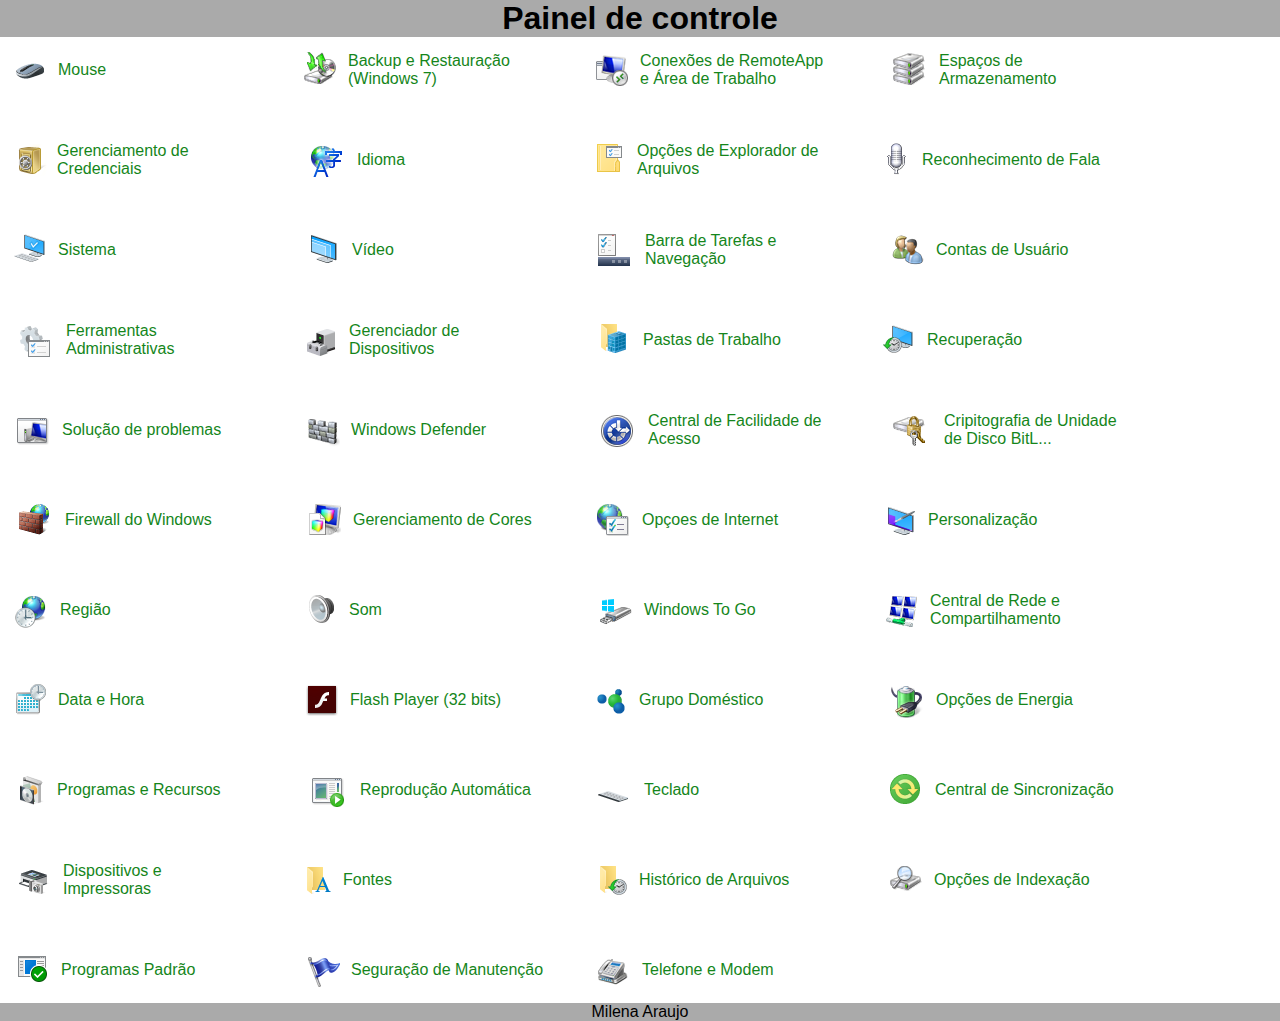
<file: index.html>
<!DOCTYPE html>
<html lang="pt-BR">
<head>
    <meta charset="UTF-8">
    <meta name="viewport" content="width=device-width, initial-scale=1.0">
    <link rel="stylesheet" href="./style.css">
    <title>Painel de Controle</title>
</head>
<body>
    <header>
        <h1>Painel de controle</h1>
    </header>
    <main>
        <a href="./pages/mouse.html" class="item-container" title="Executar: control mouse">
            <div class="img-container">
                <img src="./icones/22.PNG" alt="Mouse" class="item-imagem">
            </div>
            <span class="item-titulo">Mouse</span>
        </a>
        <a href="./pages/backuperestauracao.html" class="item-container" title="Executar: sdclt">
            <div class="img-container">
                <img src="./icones/3.PNG" alt="Backup e Restauração (Windows 7)" class="item-imagem">
            </div>
            <span class="item-titulo">Backup e Restauração (Windows 7)</span>
        </a>
        <a href="./pages/areadetrabalhoremota.html" class="item-container" title="Executar: mstsc">
            <img src="./icones/8.PNG" alt="Conexões de RemoteApp e Área de Trabalho" class="item-imagem">
            <span class="item-titulo">Conexões de RemoteApp e Área de Trabalho</span>
        </a>
        <a href="./pages/espacosdearmazenamento.html" class="item-container" title="Executar: control">
            <img src="./icones/13.PNG" alt="Espaços de Armazenamento" class="item-imagem">
            <span class="item-titulo">Espaços de Armazenamento</span>
        </a>
        <a href="./pages/gerenciadordecredenciais.html" class="item-container" title="Executar: control">
                <img src="./icones/16.PNG" alt="Gerenciamento de Credenciais" class="item-imagem">
                <span class="item-titulo">Gerenciamento de Credenciais</span>   
        </a>
        <a href="./pages/idioma.html" class="item-container" title="Executar: lpksetup ou intl.cpl">
            <img src="./icones/47.PNG" alt="Idioma" class="item-imagem">
            <span class="item-titulo">Idioma</span>   
        </a>
        <a href="./pages/opçõesdoexploradordearquivos.html" class="item-container" title="Executar: control folders">
            <img src="./icones/26.PNG" alt="Opções de Explorador de Arquivos" class="item-imagem">
            <span class="item-titulo">Opções de Explorador de Arquivos</span>   
        </a>
        <a href="./pages/reconhecimentodefala.html" class="item-container" title="Executar: control">
            <img src="./icones/30.PNG" alt="Reconhecimento de Fala" class="item-imagem">
            <span class="item-titulo">Reconhecimento de Fala</span>   
        </a>
        <a href="./pages/sistema.html" class="item-container" title="Executar: msinfo32">
            <img src="./icones/35.PNG" alt="Sistema" class="item-imagem">
            <span class="item-titulo">Sistema</span>   
        </a>
        <a href="./pages/video.html" class="item-container" title="Executar: control">
            <img src="./icones/44.PNG" alt="Vídeo" class="item-imagem">
            <span class="item-titulo">Vídeo</span>   
        </a>
        <a href="./pages/barradetarefasenavegacao.html" class="item-container" title="Executar: control.exe /name Microsoft.TaskbarandStartMenu">
            <img src="./icones/4.PNG" alt="Barra de Tarefas e Navegação" class="item-imagem">
            <span class="item-titulo">Barra de Tarefas e Navegação</span>   
        </a>
        <a href="./pages/contasdeusuario.html" class="item-container" title="Executar: control.exe /name Microsoft.UserAccounts">
            <img src="./icones/9.PNG" alt="Contas de Usuário" class="item-imagem">
            <span class="item-titulo">Contas de Usuário</span>   
        </a>
        <a href="./pages/ferramentasadministrativas.html" class="item-container" title="Executar: control admintools">
            <img src="./icones/14.PNG" alt="Ferramentas Administrativas" class="item-imagem">
            <span class="item-titulo">Ferramentas Administrativas</span>   
        </a>
        <a href="./pages/gerenciadordedispositivos.html" class="item-container" title="Executar: hdwwiz.cpl ou devmgmt.msc">
            <img src="./icones/17.PNG" alt="Gerenciador de Dispositivos" class="item-imagem">
            <span class="item-titulo">Gerenciador de Dispositivos</span>   
        </a>
        <a href="./pages/pastasdetrabalho.html" class="item-container" title="Executar: control">
            <img src="./icones/27.PNG" alt="Pastas de Trabalho" class="item-imagem">
            <span class="item-titulo">Pastas de Trabalho</span>   
        </a>
        <a href="./pages/recuperacao.html" class="item-container" title="Executar: control">
            <img src="./icones/31.PNG" alt="Recuperação" class="item-imagem">
            <span class="item-titulo">Recuperação</span>   
        </a>
        <a href="./pages/solucaodeproblemas.html" class="item-container" title="Executar: control.exe /name Microsoft.Troubleshooting">
            <img src="./icones/36.PNG" alt="Solução de problemas" class="item-imagem">
            <span class="item-titulo">Solução de problemas</span>   
        </a>
        <a href="./pages/windowsdefender.html" class="item-container" title="Executar: control">
            <img src="./icones/42.PNG" alt="Windows Defender" class="item-imagem">
            <span class="item-titulo">Windows Defender</span>   
        </a>
        <a href="./pages/centraldefacilidadedeacesso.html" class="item-container" title="Executar: control">
            <img src="./icones/5.PNG" alt="Central de Facilidade de Acesso" class="item-imagem">
            <span class="item-titulo">Central de Facilidade de Acesso</span>   
        </a>
        <a href="./pages/cripitografiadeunidadedediscobitl.html" class="item-container" title="Executar: control">
            <img src="./icones/10.PNG" alt="Cripitografia de Unidade de Disco BitL..." class="item-imagem">
            <span class="item-titulo">Cripitografia de Unidade de Disco BitL...</span>   
        </a>
        <a href="./pages/firewalldowindows.html" class="item-container" title="Executar: firewall.cpl">
            <img src="./icones/40.PNG" alt="Firewall do Windows" class="item-imagem">
            <span class="item-titulo">Firewall do Windows</span>   
        </a>
        <a href="./pages/gerenciamentodecores.html" class="item-container" title="Executar: colorcpl">
            <img src="./icones/18.PNG" alt="Gerenciamento de Cores" class="item-imagem">
            <span class="item-titulo">Gerenciamento de Cores</span>   
        </a>
        <a href="./pages/opcoesdainternet.html" class="item-container" title="Executar: inetcpl.cpl">
            <img src="./icones/23.PNG" alt="Opçoes de Internet" class="item-imagem">
            <span class="item-titulo">Opçoes de Internet</span>   
        </a>
        <a href="./pages/personalizacao.html" class="item-container" title="Executar: control">
            <img src="./icones/41.PNG" alt="Personalização" class="item-imagem">
            <span class="item-titulo">Personalização</span>   
        </a>
        <a href="./pages/regiao.html" class="item-container" title="Executar: intl.cpl">
            <img src="./icones/32.PNG" alt="Região" class="item-imagem">
            <span class="item-titulo">Região</span>   
        </a>
        <a href="./pages/som.html" class="item-container" title="Executar: mmsys.cpl">
            <img src="./icones/37.PNG" alt="Som" class="item-imagem">
            <span class="item-titulo">Som</span>   
        </a>
        <a href="./pages/windowstogo.html" class="item-container" title="Executar: control">
            <img src="./icones/46.PNG" alt="Windows To Go" class="item-imagem">
            <span class="item-titulo">Windows To Go</span>   
        </a>
        <a href="./pages/centralderedeecompartilhamento.html" class="item-container" title="Executar: control">
            <img src="./icones/6.PNG" alt="Central de Rede e Compartilhamento" class="item-imagem">
            <span class="item-titulo">Central de Rede e Compartilhamento</span>   
        </a>
        <a href="./pages/dataehora.html" class="item-container" title="Executar: timedate.cpl">
            <img src="./icones/11.PNG" alt="Data e Hora" class="item-imagem">
            <span class="item-titulo">Data e Hora</span>   
        </a>
        <a href="./pages/flashplayer(32bits).html" class="item-container" title="Executar: control">
            <img src="./icones/43.PNG" alt="Flash Player (32 bits)" class="item-imagem">
            <span class="item-titulo">Flash Player (32 bits)</span>   
        </a>
        <a href="./pages/grupodomestico.html" class="item-container" title="Executar: control">
            <img src="./icones/45.PNG" alt="Grupo Doméstico" class="item-imagem">
            <span class="item-titulo">Grupo Doméstico</span>   
        </a>
        <a href="./pages/opcoesdeenergia.html" class="item-container" title="Executar: powercfg.cpl">
            <img src="./icones/24.PNG" alt="Opções de Energia" class="item-imagem">
            <span class="item-titulo">Opções de Energia</span>   
        </a>
        <a href="./pages/programaserecursos.html" class="item-container" title="Executar: appwiz.cpl">
            <img src="./icones/28.PNG" alt="Programas e Recursos" class="item-imagem">
            <span class="item-titulo">Programas e Recursos</span>   
        </a>
        <a href="./pages/reproducaoautomatica.html" class="item-container" title="Executar: control">
            <img src="./icones/33.PNG" alt="Reprodução Automática" class="item-imagem">
            <span class="item-titulo">Reprodução Automática</span>   
        </a>
        <a href="./pages/teclado.html" class="item-container" title="Executar: control keyboard">
            <img src="./icones/38.PNG" alt="Teclado" class="item-imagem">
            <span class="item-titulo">Teclado</span>   
        </a>
        <a href="./pages/centraldesincronização.html" class="item-container" title="Executar: mobsync">
            <img src="./icones/7.PNG" alt="Central de Sincronização" class="item-imagem">
            <span class="item-titulo">Central de Sincronização</span>   
        </a>
        <a href="./pages/dispositivoseimpressoras.html" class="item-container" title="Executar: control printers">
            <img src="./icones/12.PNG" alt="Dispositivos e Impressoras" class="item-imagem">
            <span class="item-titulo">Dispositivos e Impressoras</span>   
        </a>
        <a href="./pages/fontes.html" class="item-container" title="Executar: fonts">
            <img src="./icones/15.PNG" alt="Fontes" class="item-imagem">
            <span class="item-titulo">Fontes</span>   
        </a>
        <a href="./pages/historicodearquivos.html" class="item-container" title="Executar: control">
            <img src="./icones/19.PNG" alt="Histórico de Arquivos" class="item-imagem">
            <span class="item-titulo">Histórico de Arquivos</span>   
        </a>
        <a href="./pages/opcoesdeindexacao.html" class="item-container" title="Executar: control">
            <img src="./icones/25.PNG" alt="Opções de Indexação" class="item-imagem">
            <span class="item-titulo">Opções de Indexação</span>   
        </a>
        <a href="./pages/programaspadrao.html" class="item-container" title="Executar: computerdefaults">
            <img src="./icones/29.PNG" alt="Programas Padrão" class="item-imagem">
            <span class="item-titulo">Programas Padrão</span>   
        </a>
        <a href="./pages/segurancaemanutencao.html" class="item-container" title="Executar: wscui.cpl">
            <img src="./icones/34.PNG" alt="Seguração de Manutenção" class="item-imagem">
            <span class="item-titulo">Seguração de Manutenção</span>   
        </a>
        <a href="./pages/telefoneemodem.html" class="item-container" title="Executar: telephon.cpl">
            <img src="./icones/39.PNG" alt="Telefone e Modem" class="item-imagem">
            <span class="item-titulo">Telefone e Modem</span>   
        </a>
    </main>
    <footer>
        <span>Milena Araujo</span>
    </footer>
</body>
</html>
</file>
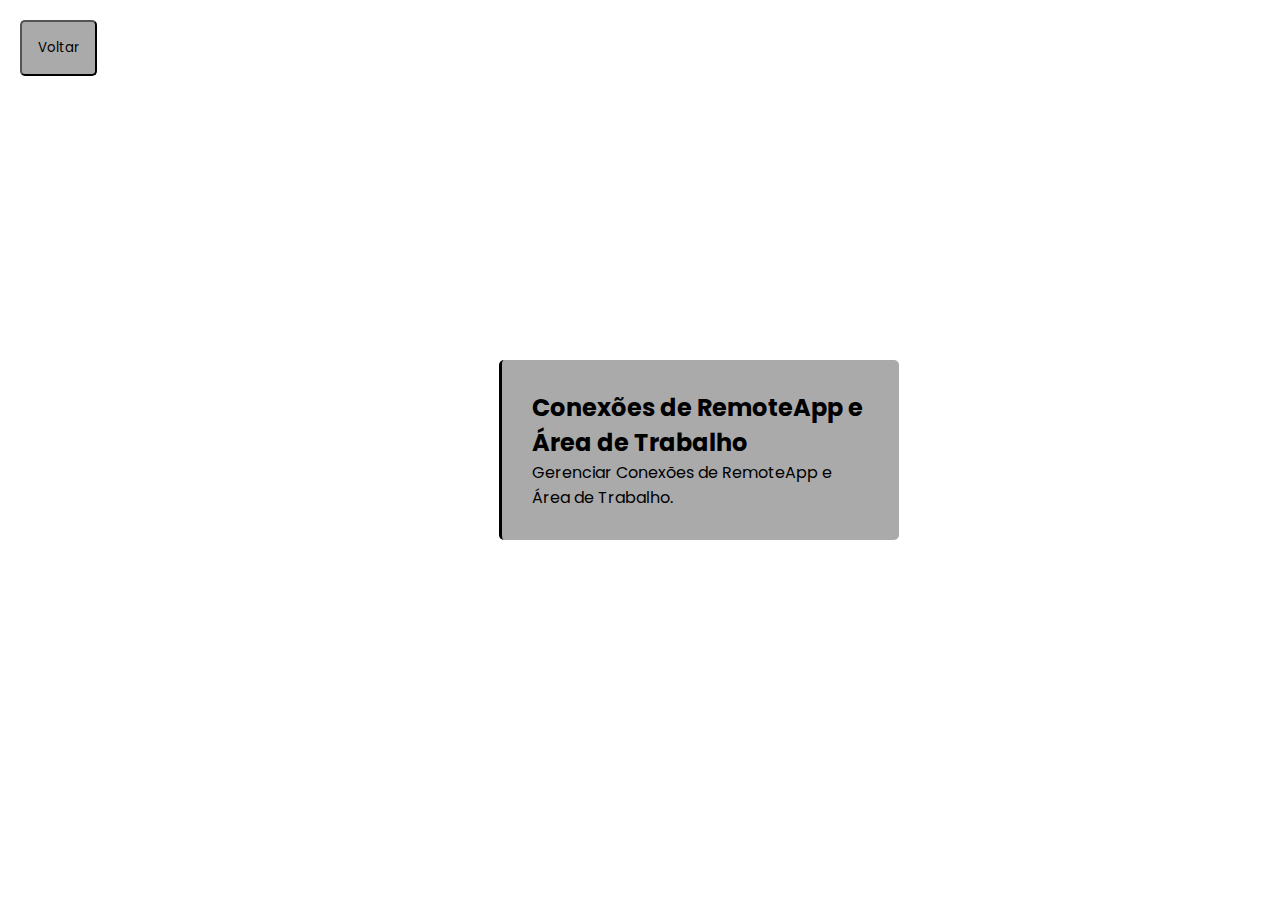
<file: pages/areadetrabalhoremota.html>
<!DOCTYPE html>
<html lang="pt-BR">
<head>
    <meta charset="UTF-8">
    <meta name="viewport" content="width=device-width, initial-scale=1.0">
    <link rel="stylesheet" href="./style.css">
    <title>Conexões de RemoteApp e Área de Trabalho</title>
    <link rel="stylesheet" href="https://fonts.googleapis.com/css2?family=Poppins:ital,wght@0,200;0,400;0,600;1,200;1,400;1,600&display=swap"
    rel="stylesheet"
    />
</head>
</html>
</head>
<body>
    <a href="../index.html" class="button-container" title="Voltar para o Painel de Controle">
        <button type="button" class="button">Voltar</button>
    </a>
    <div class="row">
        <div class= "card green">
            <h2>Conexões de RemoteApp e Área de Trabalho</h2>
            <p>Gerenciar Conexões de RemoteApp e Área de Trabalho.</p>
    </div>
</body>
</html>
</file>
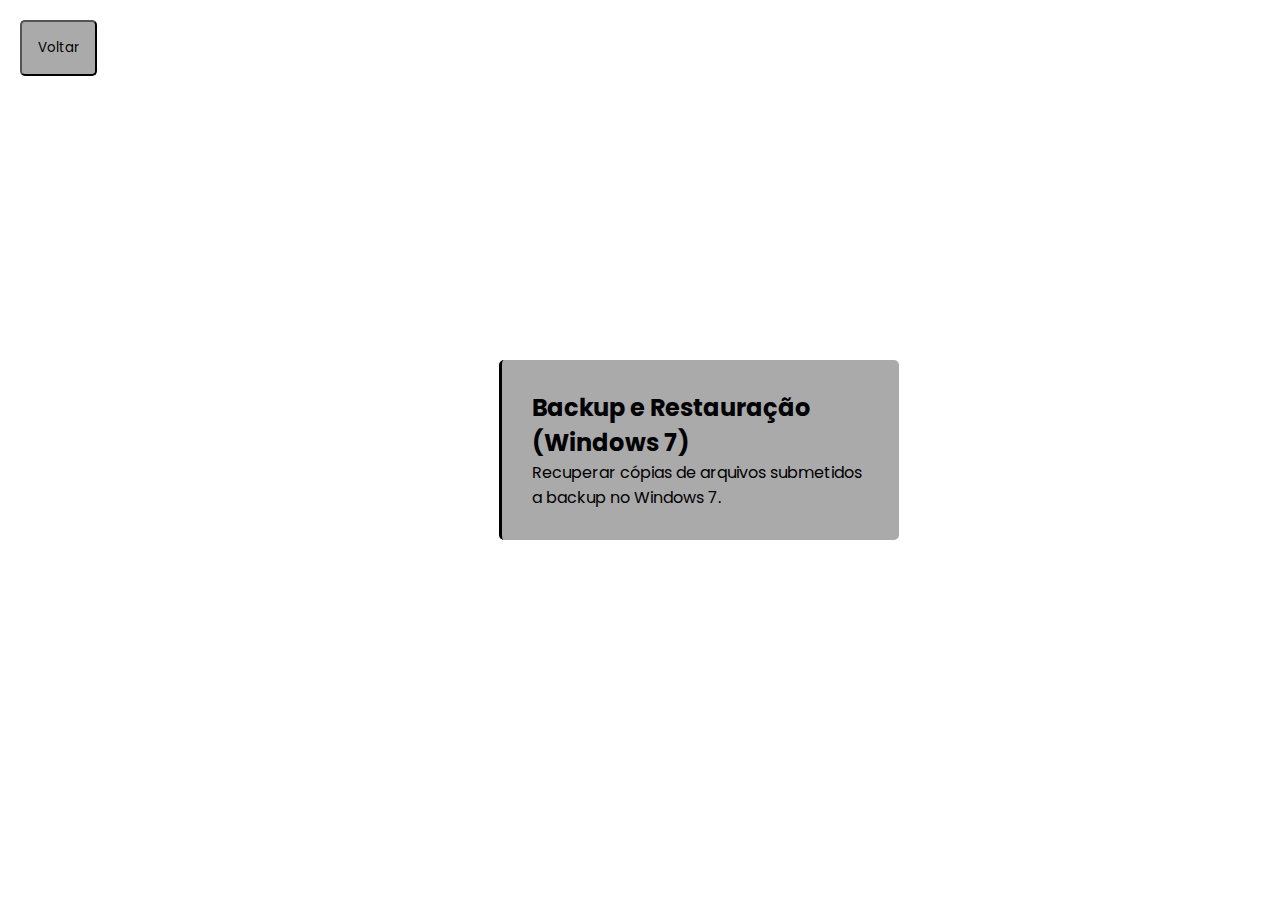
<file: pages/backuperestauracao.html>
<!DOCTYPE html>
<html lang="pt-BR">
<head>
    <meta charset="UTF-8">
    <meta name="viewport" content="width=device-width, initial-scale=1.0">
    <link rel="stylesheet" href="./style.css">
    <title>Backup e Restauração (Windows 7)</title>
    <link rel="stylesheet" href="https://fonts.googleapis.com/css2?family=Poppins:ital,wght@0,200;0,400;0,600;1,200;1,400;1,600&display=swap"
    rel="stylesheet"
    />
</head>
<body>
    <a href="../index.html" class="button-container" title="Voltar para o Painel de Controle">
        <button type="button" class="button">Voltar</button>
    </a>
    <div class="row">
        <div class= "card green">
            <h2>Backup e Restauração (Windows 7)</h2>
            <p>Recuperar cópias de arquivos submetidos a backup no Windows 7.</p>
    </div>
</body>
</html>
</file>
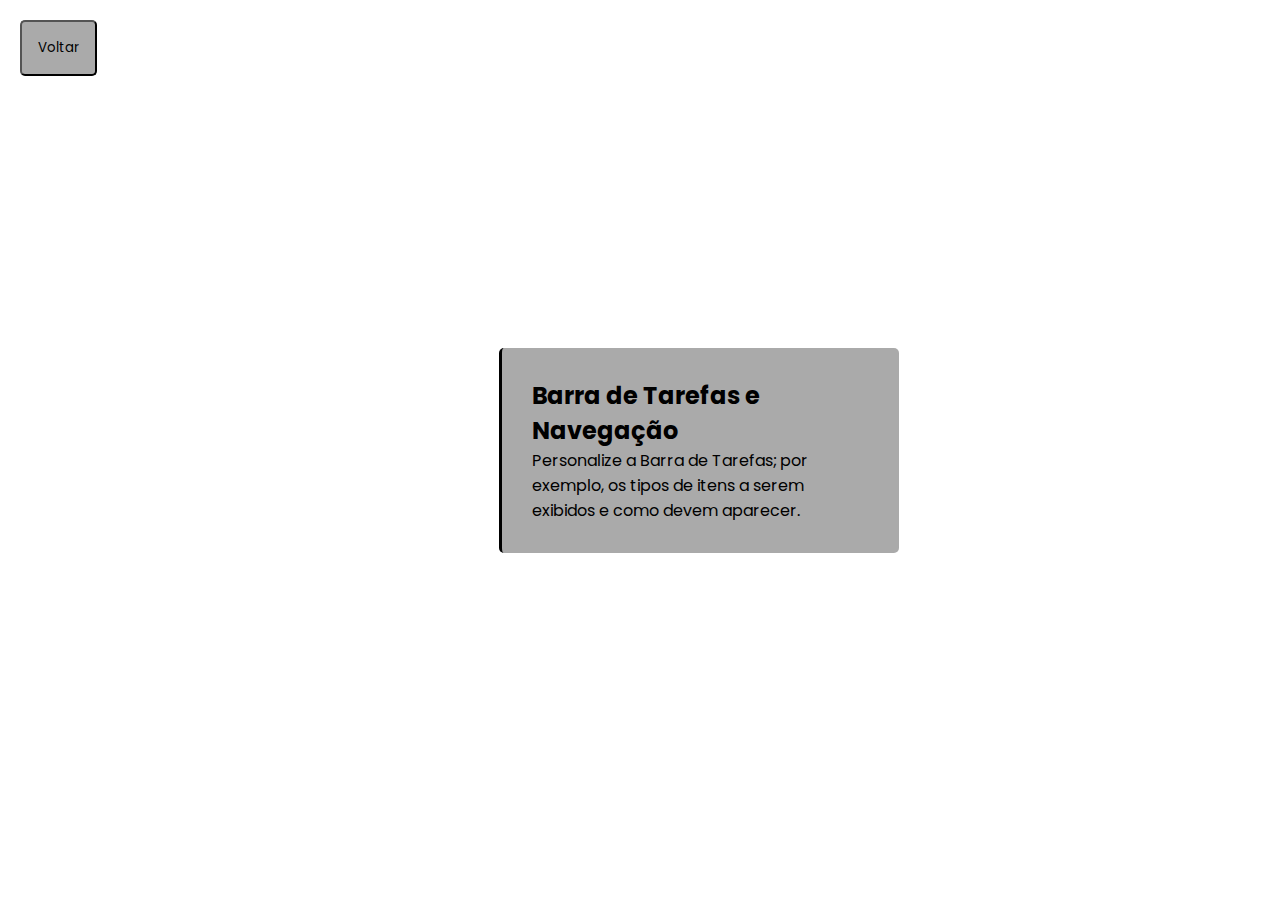
<file: pages/barradetarefasenavegacao.html>
<!DOCTYPE html>
<html lang="pt-BR">
<head>
    <meta charset="UTF-8">
    <meta name="viewport" content="width=device-width, initial-scale=1.0">
    <link rel="stylesheet" href="./style.css">
    <title>Barra de Tarefas e Navegação</title>
    <link rel="stylesheet" href="https://fonts.googleapis.com/css2?family=Poppins:ital,wght@0,200;0,400;0,600;1,200;1,400;1,600&display=swap"
    rel="stylesheet"
    />
</head>
<body>
    <a href="../index.html" class="button-container" title="Voltar para o Painel de Controle">
        <button type="button" class="button">Voltar</button>
    </a>
    <div class="row">
        <div class= "card green">
            <h2>Barra de Tarefas e Navegação</h2>
            <p>Personalize a Barra de Tarefas; por exemplo, os tipos de itens a serem exibidos e como devem aparecer.</p>
    </div>
</body>
</html>
</file>
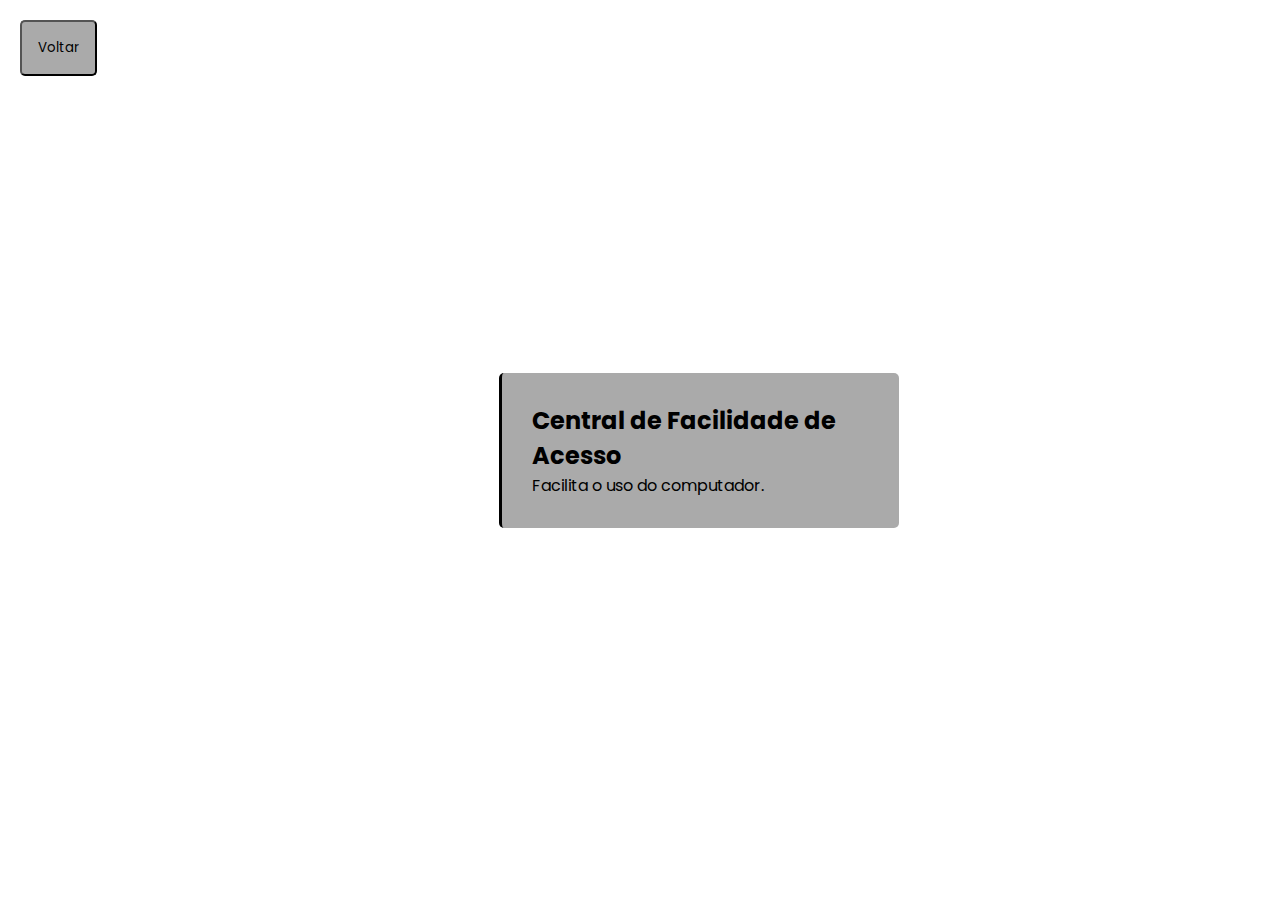
<file: pages/centraldefacilidadedeacesso.html>
<!DOCTYPE html>
<html lang="pt-BR">
<head>
    <meta charset="UTF-8">
    <meta name="viewport" content="width=device-width, initial-scale=1.0">
    <link rel="stylesheet" href="./style.css">
    <title>Central de Facilidade de Acesso</title>
    <link rel="stylesheet" href="https://fonts.googleapis.com/css2?family=Poppins:ital,wght@0,200;0,400;0,600;1,200;1,400;1,600&display=swap"
    rel="stylesheet"
    />
</head>
<body>
    <a href="../index.html" class="button-container" title="Voltar para o Painel de Controle">
        <button type="button" class="button">Voltar</button>
    </a>
    <div class="row">
        <div class= "card green">
            <h2>Central de Facilidade de Acesso</h2>
            <p>Facilita o uso do computador.</p>
    </div>
</body>
</html>
</file>
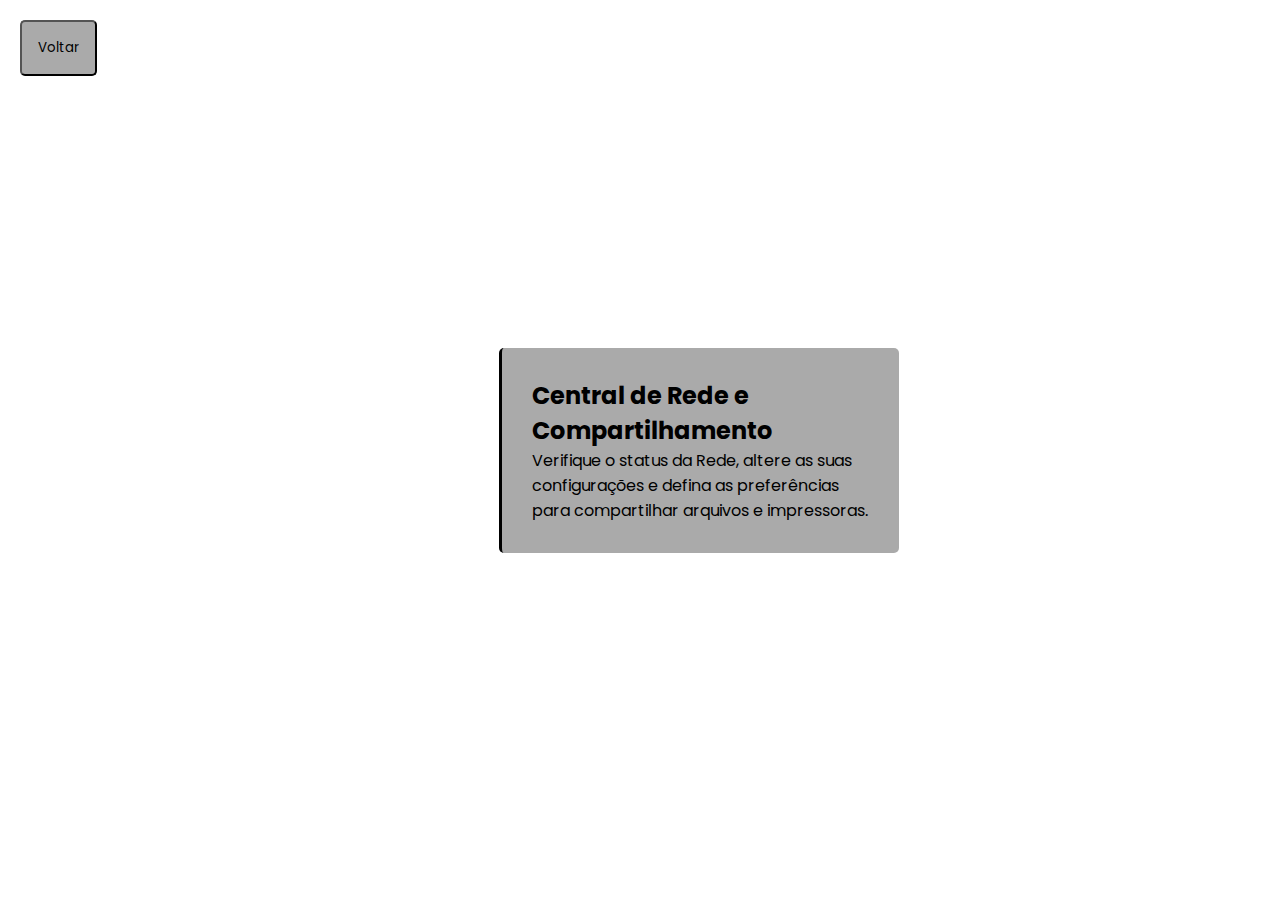
<file: pages/centralderedeecompartilhamento.html>
<!DOCTYPE html>
<html lang="pt-BR">
<head>
    <meta charset="UTF-8">
    <meta name="viewport" content="width=device-width, initial-scale=1.0">
    <link rel="stylesheet" href="./style.css">
    <title>Central de Rede e Compartilhamento</title>
    <link rel="stylesheet" href="https://fonts.googleapis.com/css2?family=Poppins:ital,wght@0,200;0,400;0,600;1,200;1,400;1,600&display=swap"
    rel="stylesheet"
    />
</head>
<body>
    <a href="../index.html" class="button-container" title="Voltar para o Painel de Controle">
        <button type="button" class="button">Voltar</button>
    </a>
    <div class="row">
        <div class= "card green">
            <h2>Central de Rede e Compartilhamento</h2>
            <p>Verifique o status da Rede, altere as suas configurações e defina as preferências para compartilhar arquivos e impressoras.</p>
    </div>
</body>
</html>
</file>
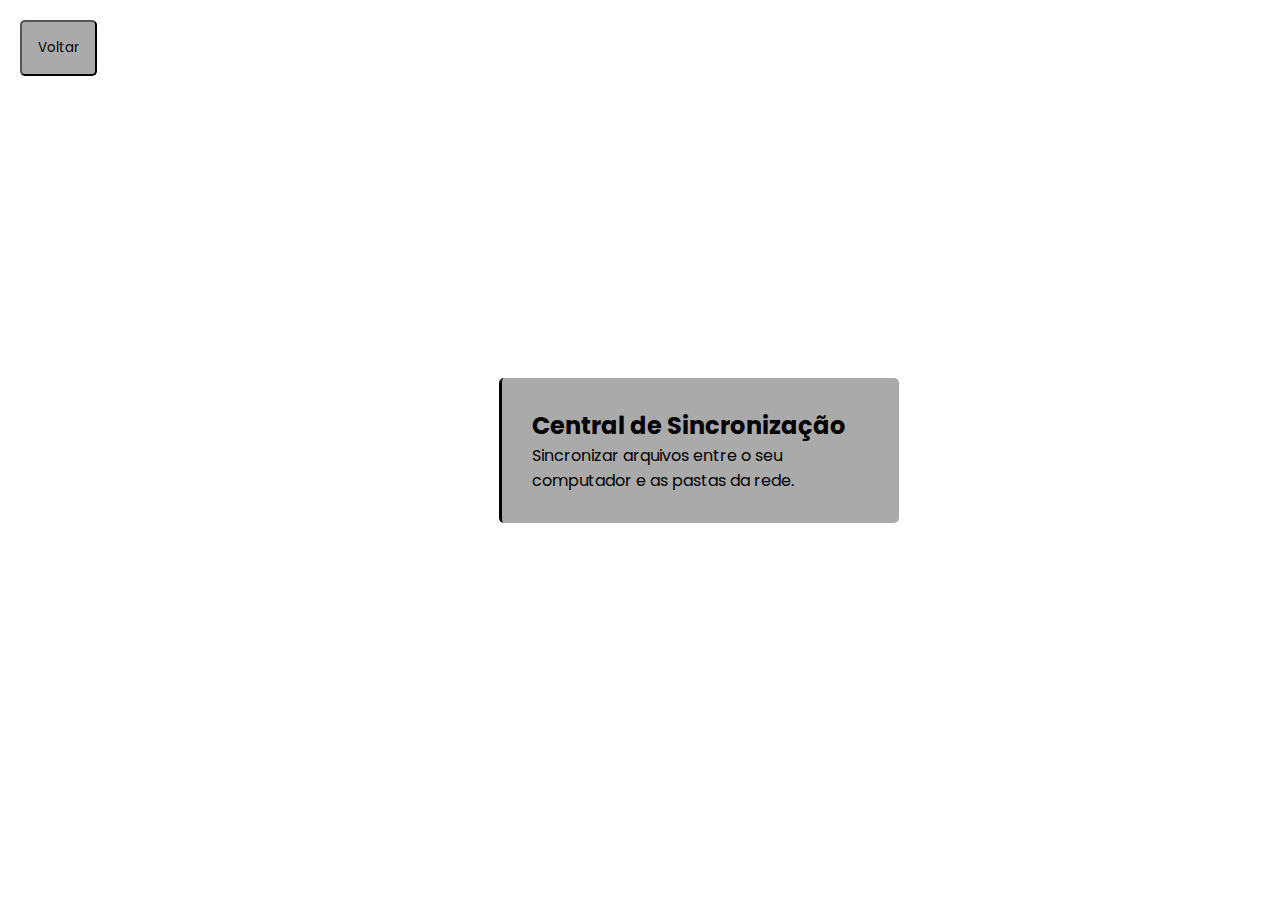
<file: pages/centraldesincronização.html>
<!DOCTYPE html>
<html lang="pt-BR">
<head>
    <meta charset="UTF-8">
    <meta name="viewport" content="width=device-width, initial-scale=1.0">
    <link rel="stylesheet" href="./style.css">
    <title>Central de Sincronização</title>
    <link rel="stylesheet" href="https://fonts.googleapis.com/css2?family=Poppins:ital,wght@0,200;0,400;0,600;1,200;1,400;1,600&display=swap"
    rel="stylesheet"
    />
</head>
<body>
    <a href="../index.html" class="button-container" title="Voltar para o Painel de Controle">
        <button type="button" class="button">Voltar</button>
    </a>
    <div class="row">
        <div class= "card green">
            <h2>Central de Sincronização</h2>
            <p>Sincronizar arquivos entre o seu computador e as pastas da rede.</p>
    </div>
</body>
</html>
</file>
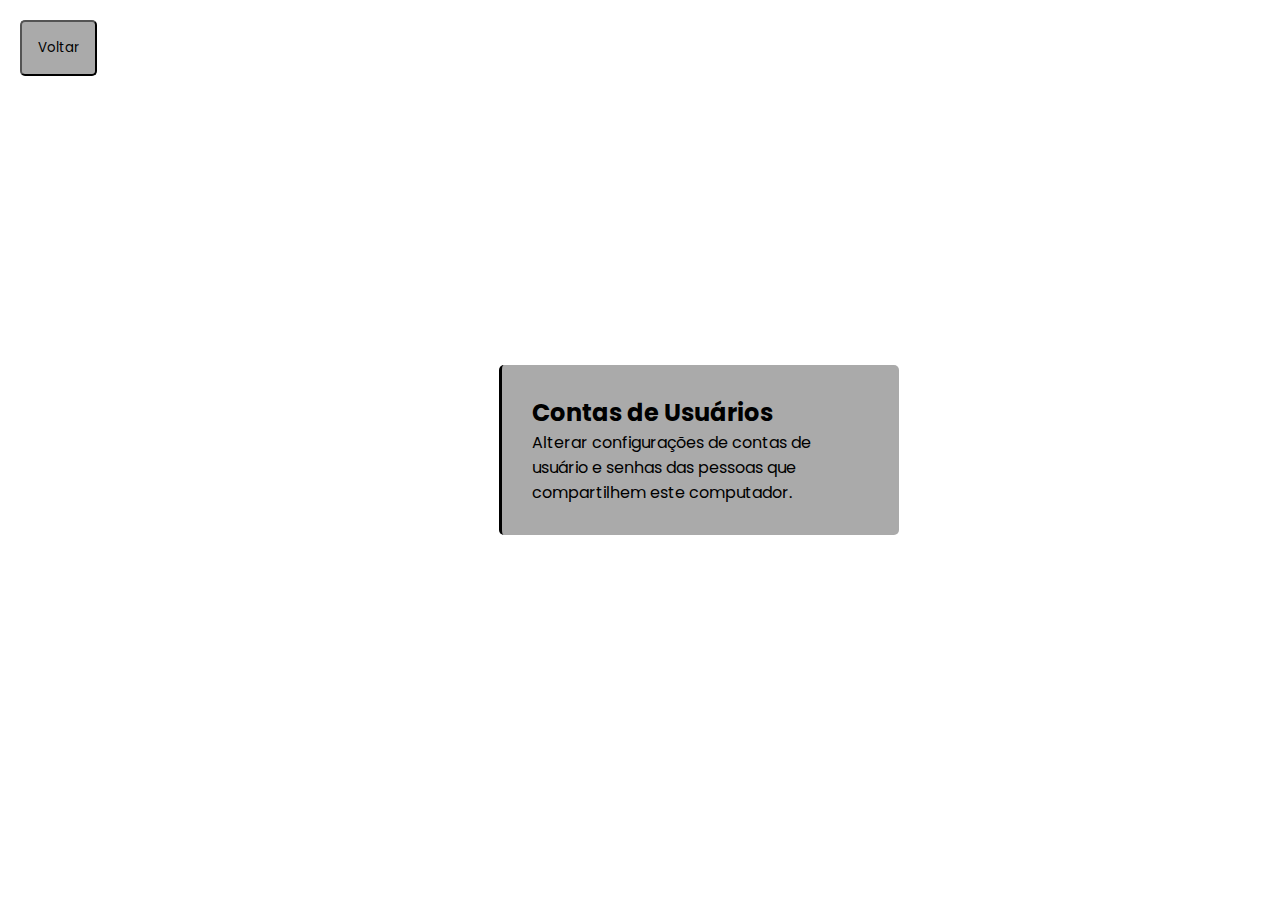
<file: pages/contasdeusuario.html>
<!DOCTYPE html>
<html lang="pt-BR">
<head>
    <meta charset="UTF-8">
    <meta name="viewport" content="width=device-width, initial-scale=1.0">
    <link rel="stylesheet" href="./style.css">
    <title>Contas de Usuário</title>
    <link rel="stylesheet" href="https://fonts.googleapis.com/css2?family=Poppins:ital,wght@0,200;0,400;0,600;1,200;1,400;1,600&display=swap"
    rel="stylesheet"
    />
</head>
<body>
    <a href="../index.html" class="button-container" title="Voltar para o Painel de Controle">
        <button type="button" class="button">Voltar</button>
    </a>
    <div class="row">
        <div class= "card green">
            <h2>Contas de Usuários</h2>
            <p>Alterar configurações de contas de usuário e senhas das pessoas que compartilhem este computador.</p>
    </div>
</body>
</html>
</file>
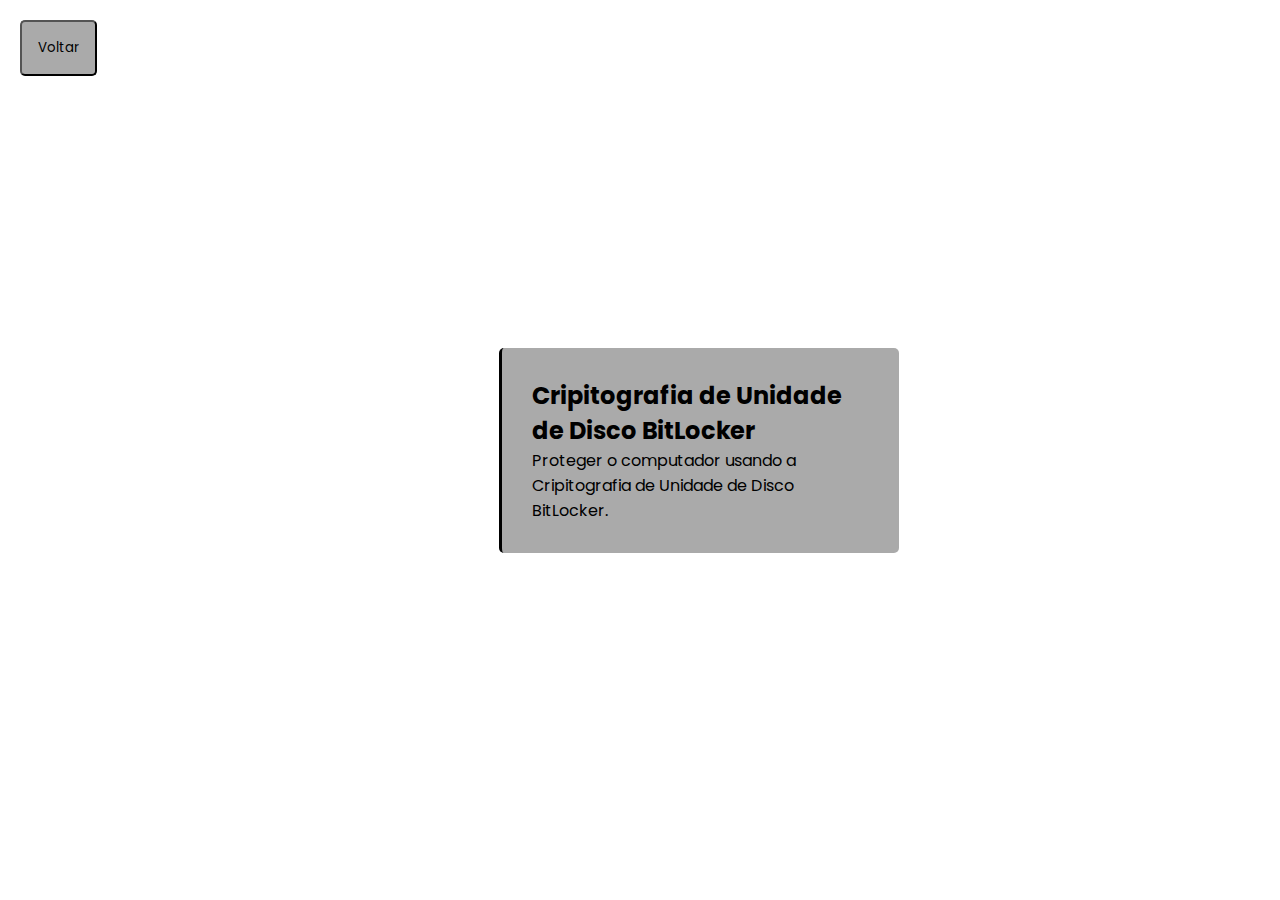
<file: pages/cripitografiadeunidadedediscobitl.html>
<!DOCTYPE html>
<html lang="pt-BR">
<head>
    <meta charset="UTF-8">
    <meta name="viewport" content="width=device-width, initial-scale=1.0">
    <link rel="stylesheet" href="./style.css">
    <title>Cripitografia de Unidade de Disco BitLocker</title>
    <link rel="stylesheet" href="https://fonts.googleapis.com/css2?family=Poppins:ital,wght@0,200;0,400;0,600;1,200;1,400;1,600&display=swap"
    rel="stylesheet"
    />
</head>
<body>
    <a href="../index.html" class="button-container" title="Voltar para o Painel de Controle">
        <button type="button" class="button">Voltar</button>
    </a>
    <div class="row">
        <div class= "card green">
            <h2>Cripitografia de Unidade de Disco BitLocker</h2>
            <p>Proteger o computador usando a Cripitografia de Unidade de Disco BitLocker.</p>
    </div>
</body>
</html>
</file>
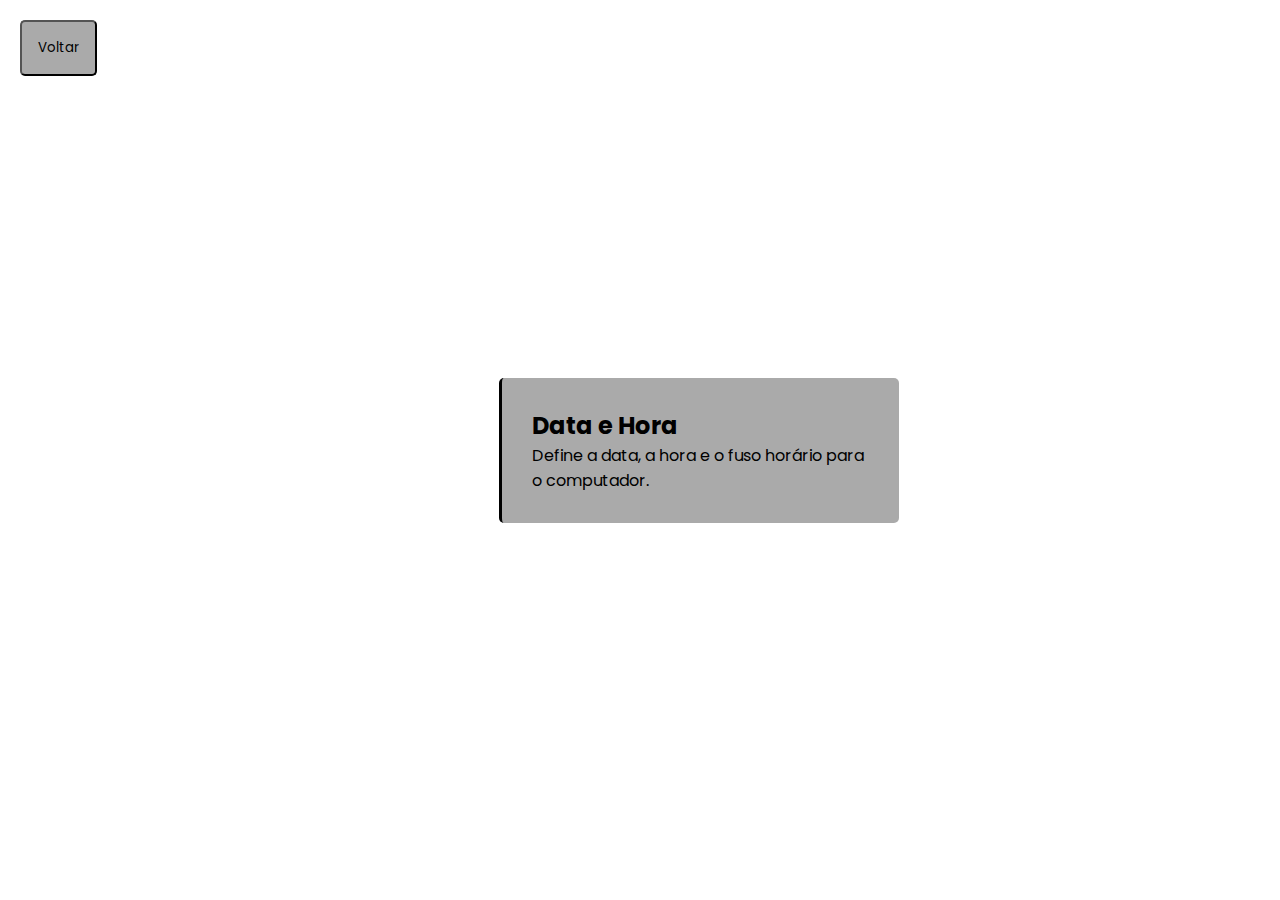
<file: pages/dataehora.html>
<!DOCTYPE html>
<html lang="pt-BR">
<head>
    <meta charset="UTF-8">
    <meta name="viewport" content="width=device-width, initial-scale=1.0">
    <link rel="stylesheet" href="./style.css">
    <title>Data e Hora</title>
    <link rel="stylesheet" href="https://fonts.googleapis.com/css2?family=Poppins:ital,wght@0,200;0,400;0,600;1,200;1,400;1,600&display=swap"
    rel="stylesheet"
    />
</head>
<body>
    <a href="../index.html" class="button-container" title="Voltar para o Painel de Controle">
        <button type="button" class="button">Voltar</button>
    </a>
    <div class="row">
        <div class= "card green">
            <h2>Data e Hora</h2>
            <p>Define a data, a hora e o fuso horário para o computador.</p>
    </div>
</body>
</html>
</file>
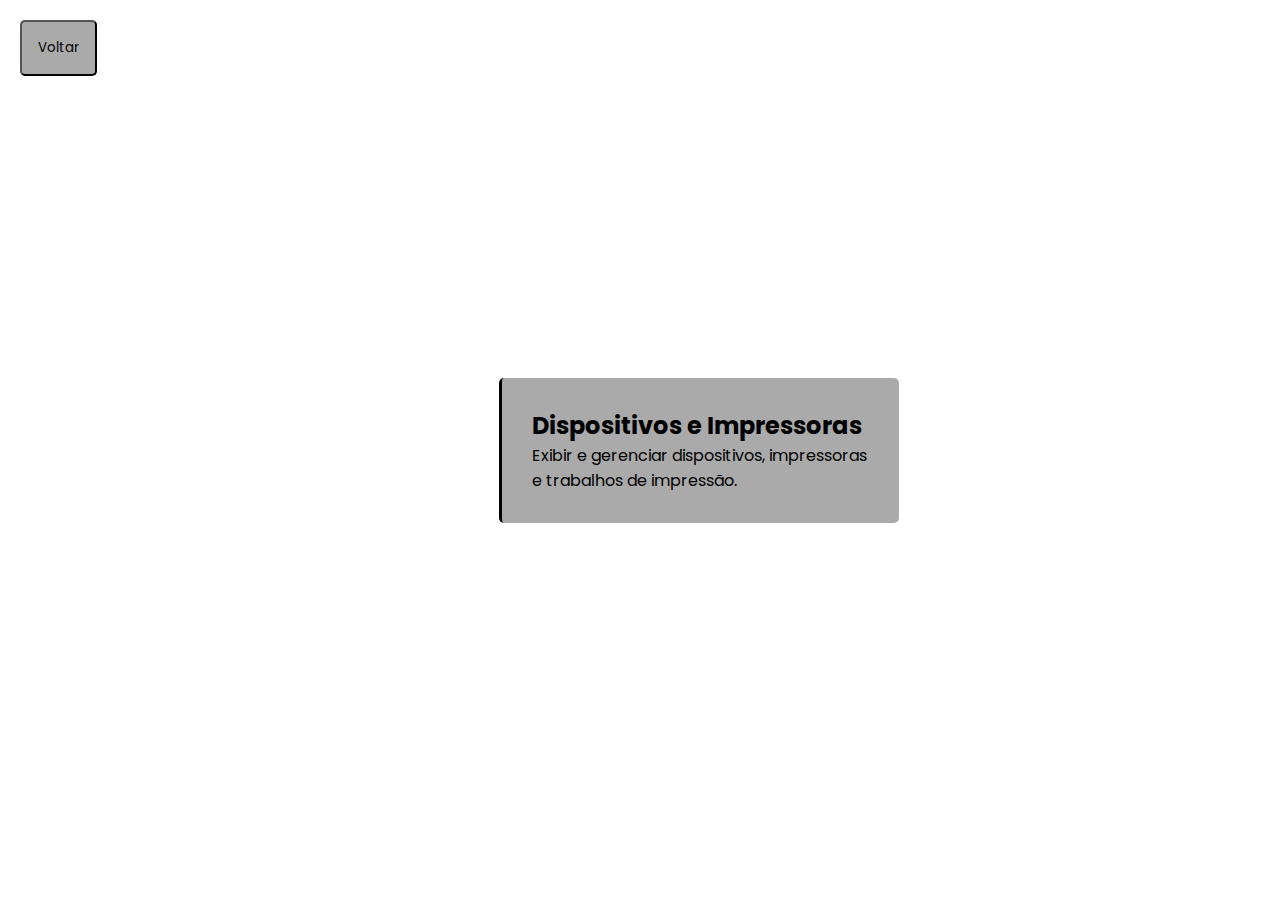
<file: pages/dispositivoseimpressoras.html>
<!DOCTYPE html>
<html lang="pt-BR">
<head>
    <meta charset="UTF-8">
    <meta name="viewport" content="width=device-width, initial-scale=1.0">
    <link rel="stylesheet" href="./style.css">
    <title>Dispositivos e Impressoras</title>
    <link rel="stylesheet" href="https://fonts.googleapis.com/css2?family=Poppins:ital,wght@0,200;0,400;0,600;1,200;1,400;1,600&display=swap"
    rel="stylesheet"
    />
</head>
<body>
    <a href="../index.html" class="button-container" title="Voltar para o Painel de Controle">
        <button type="button" class="button">Voltar</button>
    </a>
    <div class="row">
        <div class= "card green">
            <h2>Dispositivos e Impressoras</h2>
            <p>Exibir e gerenciar dispositivos, impressoras e trabalhos de impressão.</p>
    </div>
</body>
</html>
</file>
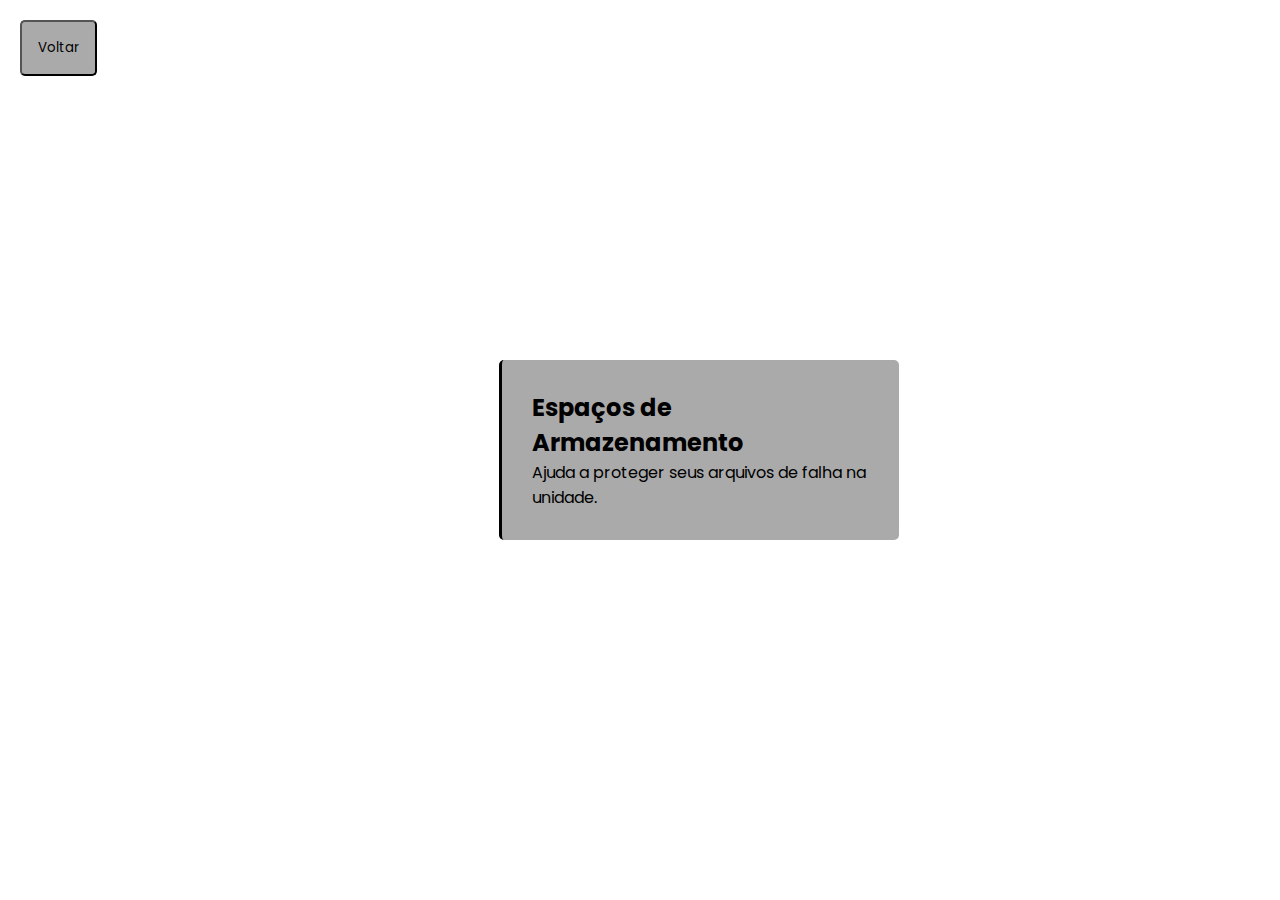
<file: pages/espacosdearmazenamento.html>
<!DOCTYPE html>
<html lang="pt-BR">
<head>
    <meta charset="UTF-8">
    <meta name="viewport" content="width=device-width, initial-scale=1.0">
    <link rel="stylesheet" href="./style.css">
    <title>Espaços de Armazenamento</title>
    <link rel="stylesheet" href="https://fonts.googleapis.com/css2?family=Poppins:ital,wght@0,200;0,400;0,600;1,200;1,400;1,600&display=swap"
    rel="stylesheet"
    />
</head>
<body>
    <a href="../index.html" class="button-container" title="Voltar para o Painel de Controle">
        <button type="button" class="button">Voltar</button>
    </a>
    <div class="row">
        <div class= "card green">
            <h2>Espaços de Armazenamento
            </h2>
            <p>Ajuda a proteger seus arquivos de falha na unidade.</p>
    </div>
</body>
</html>
</file>
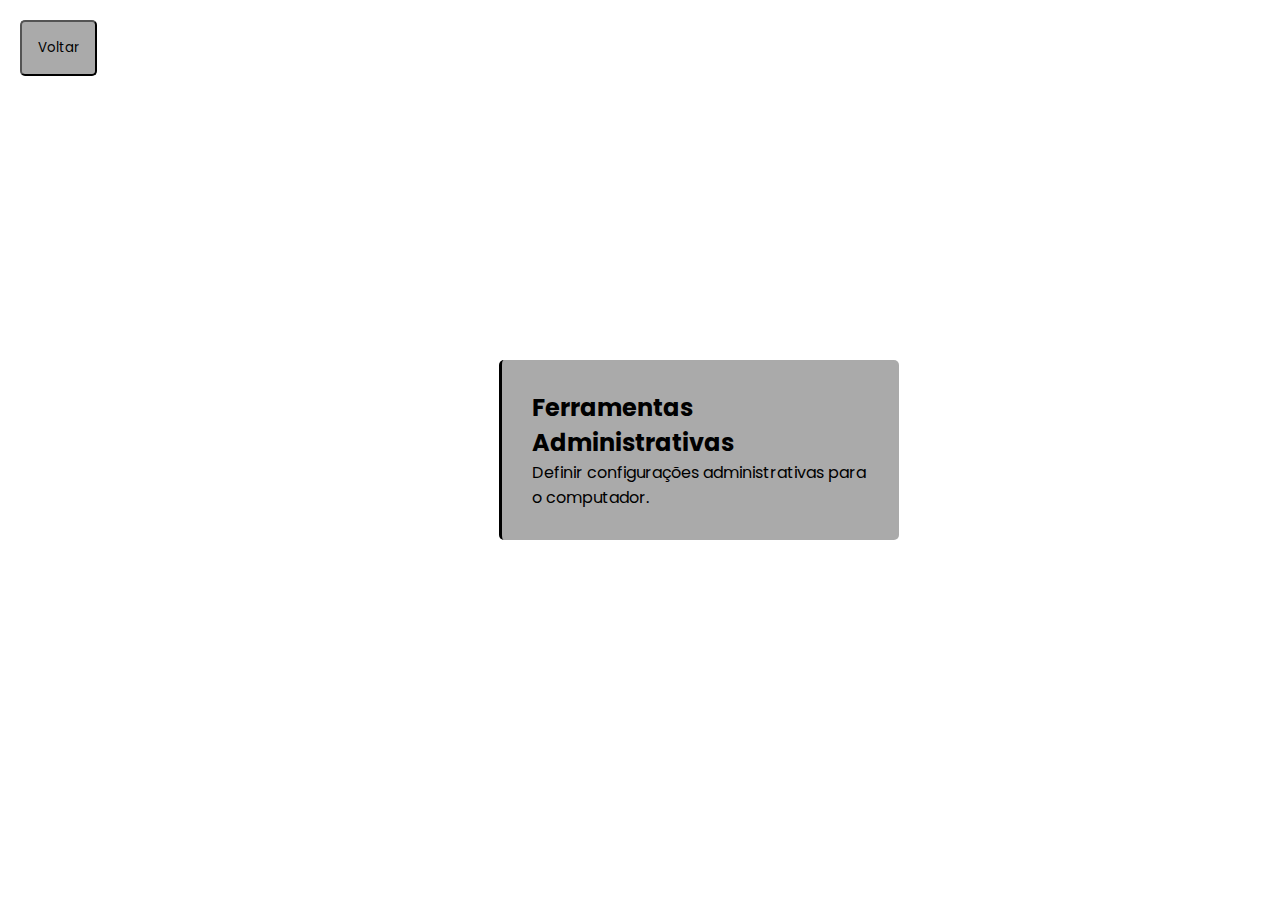
<file: pages/ferramentasadministrativas.html>
<!DOCTYPE html>
<html lang="pt-BR">
<head>
    <meta charset="UTF-8">
    <meta name="viewport" content="width=device-width, initial-scale=1.0">
    <link rel="stylesheet" href="./style.css">
    <title>Ferramentas Administrativas</title>
    <link rel="stylesheet" href="https://fonts.googleapis.com/css2?family=Poppins:ital,wght@0,200;0,400;0,600;1,200;1,400;1,600&display=swap"
    rel="stylesheet"
    />
</head>
<body>
    <a href="../index.html" class="button-container" title="Voltar para o Painel de Controle">
        <button type="button" class="button">Voltar</button>
    </a>
    <div class="row">
        <div class= "card green">
            <h2>Ferramentas Administrativas</h2>
            <p>Definir configurações administrativas para o computador.</p>
    </div>
</body>
</html>
</file>
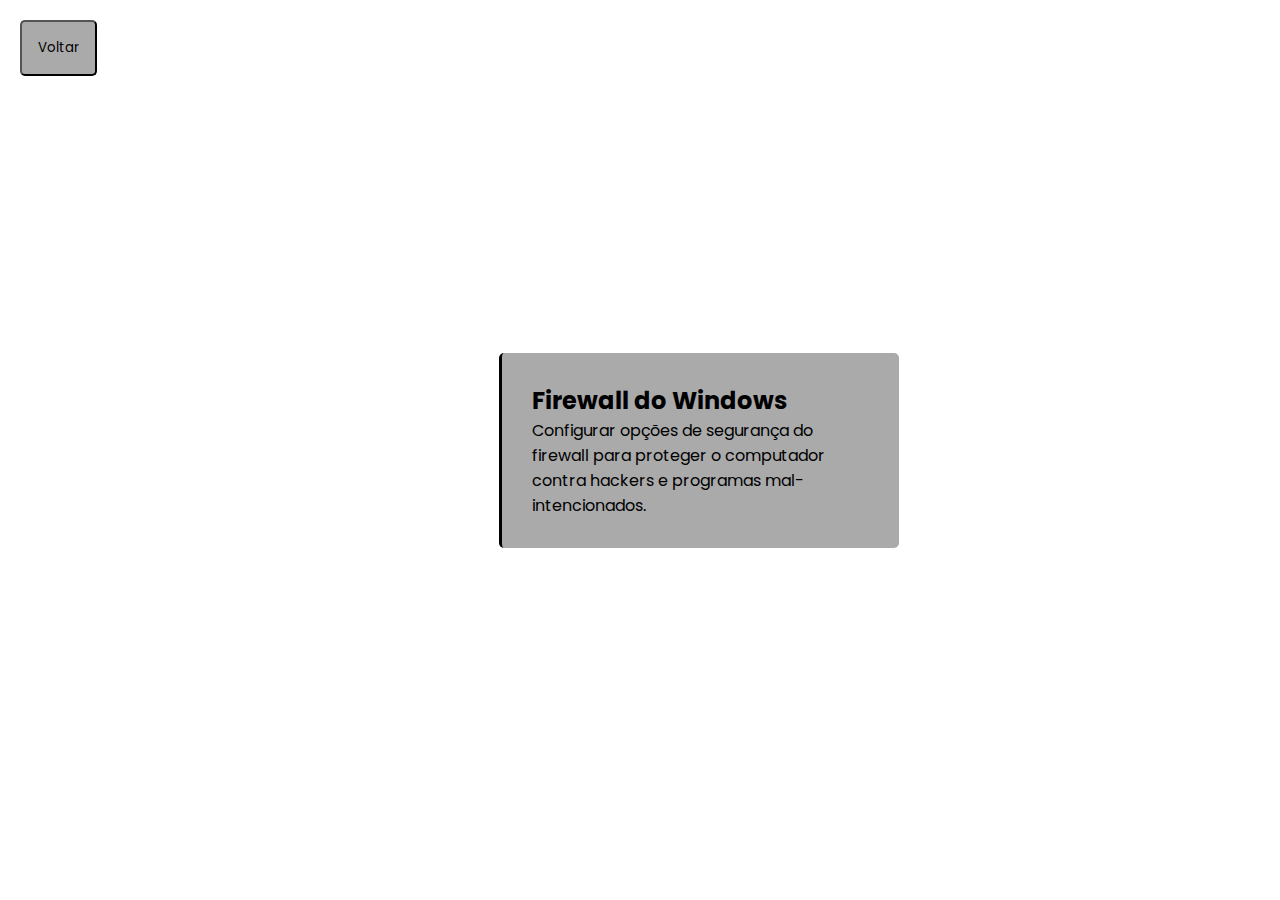
<file: pages/firewalldowindows.html>
<!DOCTYPE html>
<html lang="pt-BR">
<head>
    <meta charset="UTF-8">
    <meta name="viewport" content="width=device-width, initial-scale=1.0">
    <link rel="stylesheet" href="./style.css">
    <title>Firewall do Windows</title>
    <link rel="stylesheet" href="https://fonts.googleapis.com/css2?family=Poppins:ital,wght@0,200;0,400;0,600;1,200;1,400;1,600&display=swap"
    rel="stylesheet"
    />
</head>
<body>
    <a href="../index.html" class="button-container" title="Voltar para o Painel de Controle">
        <button type="button" class="button">Voltar</button>
    </a>
    <div class="row">
        <div class= "card green">
            <h2>Firewall do Windows</h2>
            <p>Configurar opções de segurança do firewall para proteger o computador contra hackers e programas mal-intencionados.</p>
    </div>
</body>
</html>
</file>
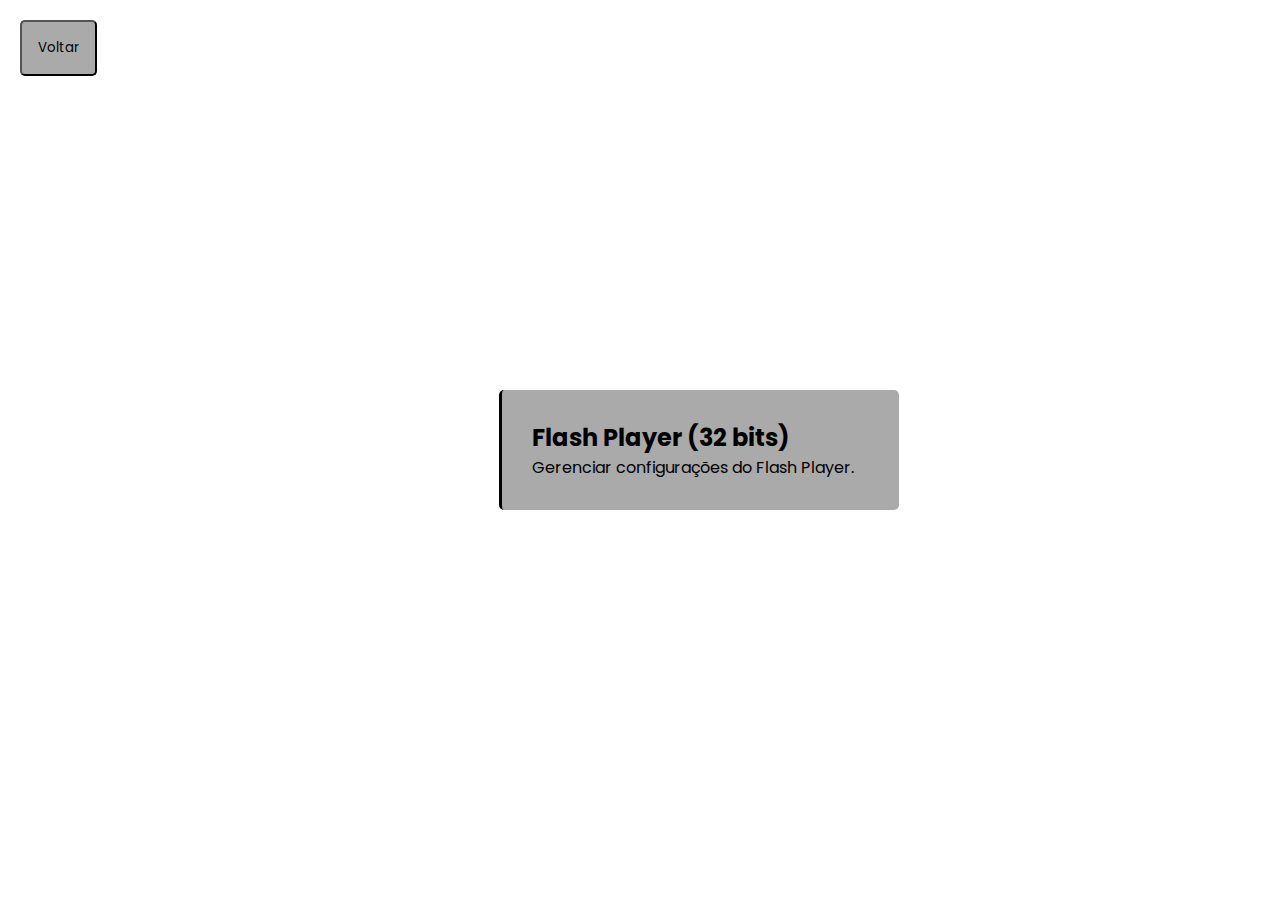
<file: pages/flashplayer(32bits).html>
<!DOCTYPE html>
<html lang="pt-BR">
<head>
    <meta charset="UTF-8">
    <meta name="viewport" content="width=device-width, initial-scale=1.0">
    <link rel="stylesheet" href="./style.css">
    <title>Flash Player (32 bits)</title>
    <link rel="stylesheet" href="https://fonts.googleapis.com/css2?family=Poppins:ital,wght@0,200;0,400;0,600;1,200;1,400;1,600&display=swap"
    rel="stylesheet"
    />
</head>
<body>
    <a href="../index.html" class="button-container" title="Voltar para o Painel de Controle">
        <button type="button" class="button">Voltar</button>
    </a>
    <div class="row">
        <div class= "card green">
            <h2>Flash Player (32 bits)</h2>
            <p>Gerenciar configurações do Flash Player.</p>
    </div>
</body>
</html>
</file>
<file: style.css>
*{
    padding: 0;
    margin: 0;
    box-sizing: border-box;
}

body{
    height: 100vh;
    display: flex;
    flex-direction: column;
    font-family: 'Gill Sans', 'Gill Sans MT', Calibri, 'Trebuchet MS', sans-serif;
}

header{
    background-color: #0005;
    height: 75px;
    display: flex;
    justify-content: center;
    align-items: center;
}

a{
    color: rgb(21, 134, 27);
}

main{
    flex-grow: 1;
    padding: 8px;
    display: flex;
    flex-wrap: wrap;
    align-content: flex-start;
    gap: 40px;
}

.item-container{
    width: 250px;
    height: 50px;
    display: flex;
    align-items: center;
    gap: 8px;
    text-decoration: none;
    padding: 4px;
}

.item-container:hover{
    box-shadow: 0px 0px 5px #0005;
}

footer{
    height: 50px;
    background-color: #0005;
    display: flex;
    justify-content: center;
    align-items: center;
}
</file>
<file: pages/style.css>
*{
    margin: 0;
    padding: 0;
    box-sizing: border-box;
}

body{
    height: 100vh;
    font-family: "Poppins", sans-serif;
    display: flex;
}

.row{
    margin: auto;
    display: flex;
    justify-content: center;
    align-items: center;
}

.card{
    border-radius: 5px;
    box-shadow: 7px 7px 13px 0px rgba (50, 50, 50, 0.22);
    padding: 30px;
    margin: 20px;
    width: 400px;
    transition: all 0.3s ease-out;
    background-color: #0005;
}

.card:hover{
    transform: translateY(-5px);
    cursor: pointer;
}

.card p{
    color: #000000;
    font-size: 16px;
}

.green{
    border-left: 3px solid #000000;
}

.button-container{
    justify-content: flex-end;
    display: flex;
    align-items: flex-start;
    margin: 20px;
    text-decoration: none;
}

.button{
    color: #000000;
    padding: 16px;
    cursor: pointer;
    background-color: #0005;
    border-radius: 5px;
    box-shadow: 7px 7px 13px 0px rgba (50, 50, 50, 0.22);
    font-family: "Poppins", sans-serif;
}
</file>
